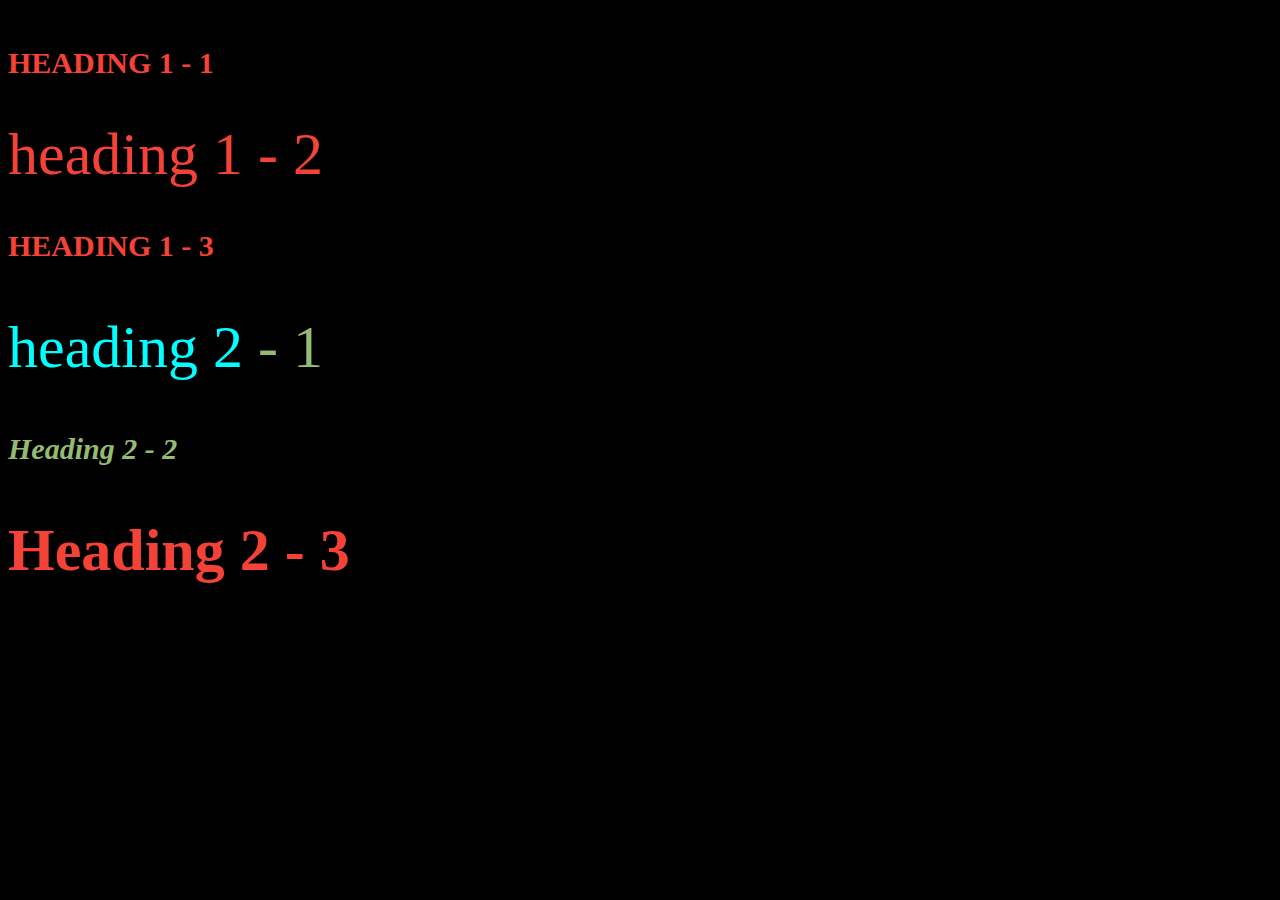
<file: style test.html>
<!DOCTYPE html>
<html>
<head>
    <title>Style Test</title>
    <link rel="stylesheet" type="text/css" href="css/test.css"
</head>
<body>
    <span>Span element</span>
    <h1 class="medium uppercase">Heading 1 - 1</h1>
    <h1 class="big lowercase">Heading 1 - 2</h1>
    <h1 class="medium uppercase">Heading 1 - 3</h1>
    <h2 class="big lowercase"><span>Heading 2</span> - 1</h2>
    <h2 class="medium italic">Heading 2 - 2</h2>
    <h2 class="big oblique red">Heading 2 - 3</h2>
</body>

</html>
</file>
<file: css/test.css>
body{
    background-color: black;
}
h1{
    font-size: 30px;
    color: #f44336;
}
h2{
    font-size: 20px;
    color: #95bb72;
}
.big{
    font-size: 60px;
}
.medium{
    font-size: 30px;
}
.uppercase{
    text-transform: uppercase;
}
.italic{
    font-style: italic;
}
.lowercase{
    text-transform: lowercase;
}
.oqblique{
    font-style: oblique;
}
.red{
    color:#f44336;
}
.big.lowercase{
    font-weight: 100;
}
h2 span{
    color:aqua;
}
</file>
